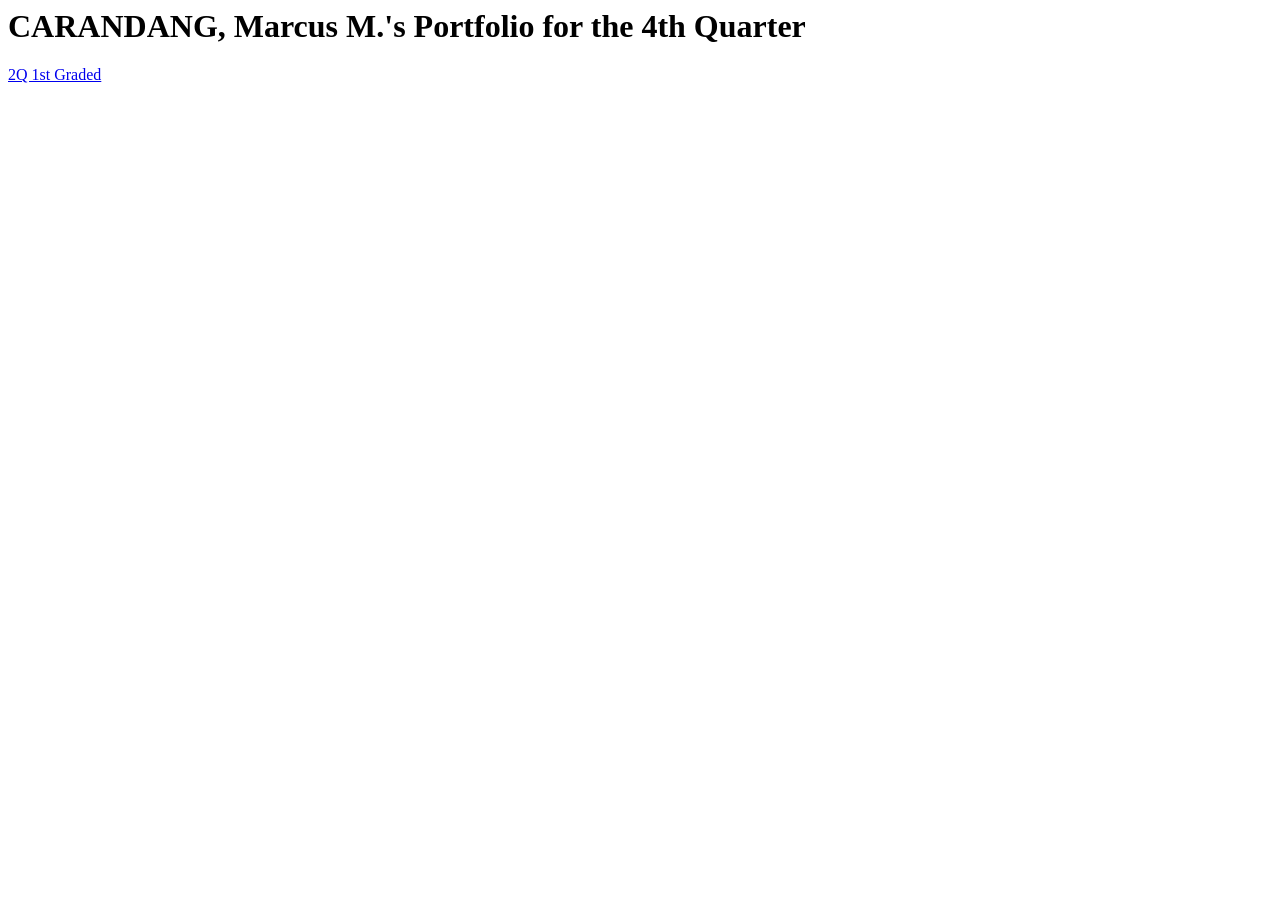
<file: index.html>
<html>
    <head>
        <meta name=>
        <h1>CARANDANG, Marcus M.'s Portfolio for the 4th Quarter</h1>
        <a href="https://mmcb2029be06.github.io/4th-Quarter-Portfolio/public/4Q1GBerylliumCarandang.html" target="_blank">
            2Q 1st Graded
        </a> 
    </head>
</html>
</file>
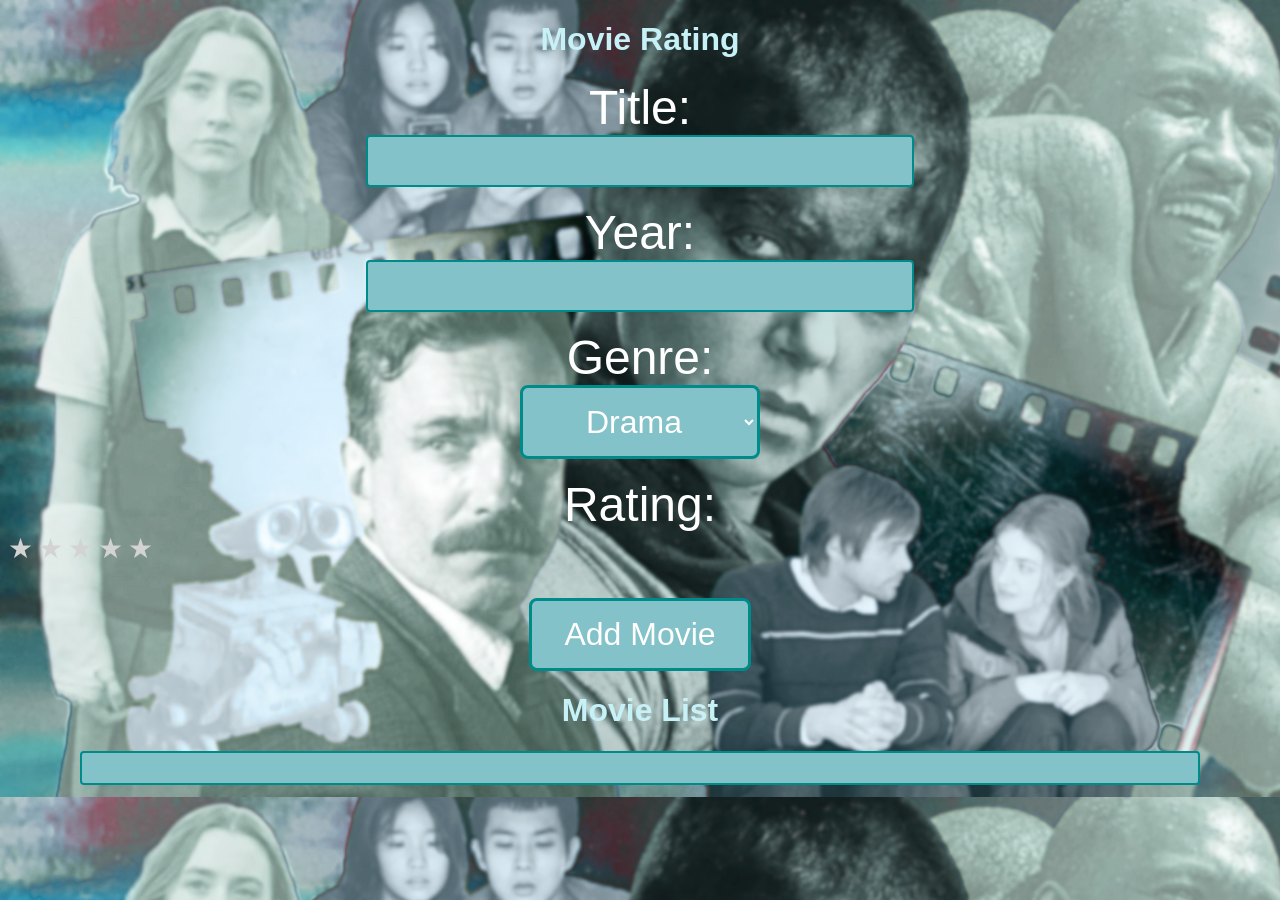
<file: 4Q1GBerylliumCarandang.html>
<!DOCTYPE html>
<html>
  <head>
    <title>Movie Rating</title>
    <link rel="stylesheet" href="styles.css" />
  </head>
  <body>
      <h1 class="title">Movie Rating</h1>

      <div>
      <form method="post">
        <label for="title">Title:</label><br>
        <input type="text" id="title" name="title" required><br><br>

        <label for="year">Year:</label><br>
        <input type="text" id="year" name="year" required><br><br>

        <label for="genre">Genre:</label> <br>
        <select id="genre" name="genre" required>
        <option value="Drama">Drama</option>
        <option value="Comedy">Comedy</option>
        <option value="Action">Action</option>
        <option value="Adventure">Adventure</option>
        <option value="Horror">Horror</option>
        <option value="Thriller">Thriller</option>
        <option value="Sci-fi">Sci-fi</option>
        <option value="Romance">Romance</option>
        <option value="Mystery">Mystery</option>
        <option value="Superhero">Superhero</option>
        </select><br><br>

        <label>Rating:</label>
        <div class="stars" id="ratingStars">
          <span class="star" data-value="★">&#9733;</span>
          <span class="star" data-value="★★">&#9733;</span>
          <span class="star" data-value="★★★">&#9733;</span>
          <span class="star" data-value="★★★★">&#9733;</span>
          <span class="star" data-value="★★★★★">&#9733;</span>
        </div> <br>

        <button type="submit" id="submit">Add Movie</button>

      </form>

      <h1 class="title">Movie List</h1>

      <table id="list">
        
      </table>

      </div>
      
  </body>
    <script>
      const KEY = 'movies'; // we will be storing everything on key: notes
      let selectedRating = 0;
      render();
    
      //loads the saved data when needed from the set key
      function loadNotes() {
        const raw = localStorage.getItem(KEY);

        if (raw){
          return JSON.parse(raw);
        }
        else{
          return [];
        }
      }

      //saves any string pair into the set key
      function saveNotes(entries) {
        localStorage.setItem(KEY, JSON.stringify(entries));
      }


      //renders the list of movies
      function render() {
        const notes = loadNotes();
        const list = document.getElementById('list');    

        let output = ``;
        
        
        //adds a new entry
        for (let i = 0; i < notes.length; i++) { 
          output += `<tr>
            <td>${notes[i].title} (${notes[i].year}) - ${notes[i].genre}, Rating: ${notes[i].rating} <button data-i="${i}" id="button" >Delete</button> </td>
                
          </tr>`;
          }

        list.innerHTML = output;
        }
        

        //function when submitting
        const submitButton = document.getElementById('submit');
        submitButton.addEventListener("click", function(e) {
          e.preventDefault(); // to avoid immediately resetting the data
          const title = document.getElementById('title').value.trim();
          const year = document.getElementById('year').value.trim();
          const genre = document.getElementById('genre').value.trim();
          const rating = selectedRating.trim();

          const obj = { // this is where it is all saved as an object
            title: title,
            year: year,
            genre: genre,
            rating: rating
          };

          const notes = loadNotes();
          let existingMovie = 0;

          for (i in notes){

          if (notes[i].title == title){

          existingMovie += 1; // if it sees an already existing movie, it adds one to this variable

          } }

          if (existingMovie != 0){ // to see if there was an existing movie
            // object is inserted in a specific slot
            notes.splice(i,1,obj);           
            saveNotes(notes);          // store updated array in localStorage
            render();
          }
          else{
            notes.push(obj); // object is pushed in an array
            saveNotes(notes);
            render(); // store updated array in localStorage
          }

        });

        //detects if something was clicked within the list
        document.getElementById('list').onclick = function(event)
    {
      // Step 1: Check if the thing clicked is a button
      if (event.target.tagName.toLowerCase() === 'button'){

        // Step 2: Get the index number from the button
          let index = event.target.dataset.i;
          index = Number(index);

          // Step 3: Load the notes from localStorage
          const notes = loadNotes();

          // Step 4: Remove one note at that index
          notes.splice(index, 1);        // remove one item

          // Step 5: Save the updated notes back to localStorage
          saveNotes(notes);

          // Step 6: Show the new list on the page
          render();
      }
      else{
        return;
      }
    };

       // Handle star clicks
      document.querySelectorAll(".star").forEach(star => {
        star.addEventListener("click", function() {
          selectedRating = this.getAttribute("data-value");
          updateStars(selectedRating);
        });
      });

      function updateStars(rating) {
        document.querySelectorAll(".star").forEach(star => {
          star.classList.remove("selected");
          if (star.getAttribute("data-value") <= rating) {
            star.classList.add("selected");
          }
        });
      }
    
    
    
    </script>
</html>
</file>
<file: styles.css>
.stars {
    display: flex;
    gap: 5px;
    margin-bottom: 15px;
  }

  .star {
    font-size: 28px;
    color: lightgray;
    cursor: pointer;
    transition: color 0.2s;
  }

  .star:hover,
  .star.selected {
    color: gold;
  }

h1{
    font-family:Verdana, Geneva, Tahoma, sans-serif;
    color: rgb(198, 241, 247);
    text-align: center;
}

label{
    font-family:Verdana, Geneva, Tahoma, sans-serif;
    color: white;
    text-align: center;
    font-size: 3em;
}

body{
    backdrop-filter: lightblue;
    background-image: url('marvel-studios-logo-intro.jpg\ \(1200×630\).png');
    background-size: cover;
}

select,button#submit{
        background-color: rgb(132, 194, 202);
        border: 3px solid darkcyan;
        color: white;
        padding: 15px 32px;
        text-align: center;
        display: inline-block;
        font-size: 32px;
        cursor: pointer;
        border-radius: 8px;

}

option{
    background-color: rgb(132, 194, 202);
    color: white;
    padding: 15px 32px;
    text-align: center;
    display: inline-block;
    font-size: 32px;
    cursor: pointer;
}

span{
    size: 10em;
}

input{
    background-color: rgb(132, 194, 202);
    border: 2px solid darkcyan;
    color: white;
    padding: 15px 32px;
    text-align: left;
    display: inline-block;
    font-size: 16px;
    cursor: pointer;
    border-radius: 4px;
    width: 30em;
}

#list{
    background-color: rgb(132, 194, 202);
    border: 2px solid darkcyan;
    color: white;
    padding: 15px 32px;
    text-align: left;
    display: inline-block;
    font-size: 16px;
    cursor: pointer;
    border-radius: 4px;
    width: 70em;
    font-family:Verdana, Geneva, Tahoma, sans-serif
}

div{
    text-align: center; 
}

#ratingStars{
    display: flex;
    align-items: center;
}

button#button{
    background-color: rgb(132, 194, 202);
    border: 3px solid darkcyan;
    color: white;
    size: 2em;
}
</file>
